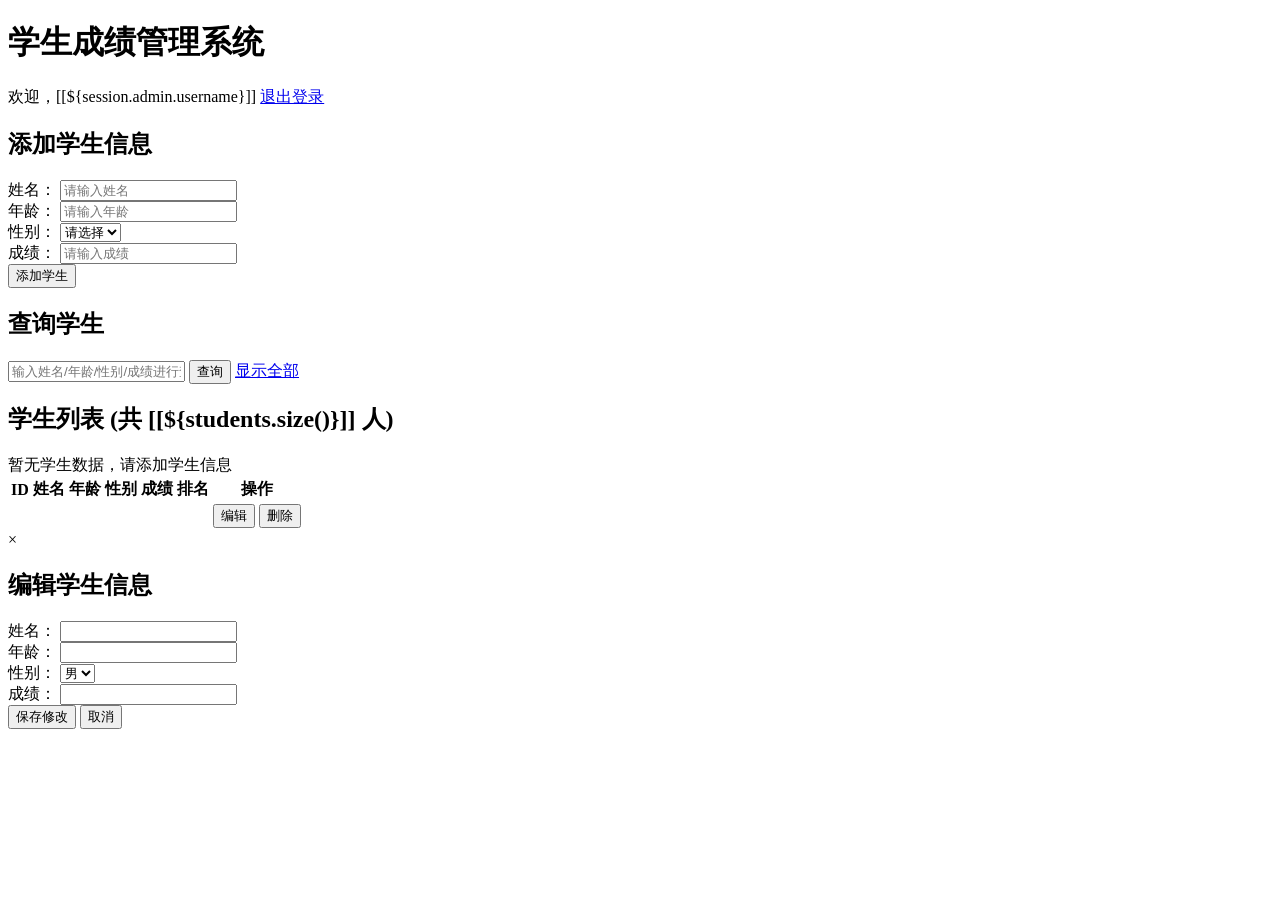
<file: student-score-system/${project.build.directory}/classes/templates/index.html>
<!DOCTYPE html>
<html xmlns:th="http://www.thymeleaf.org">
<head>
    <meta charset="UTF-8">
    <title>学生成绩管理系统 - 管理界面</title>
    <link rel="stylesheet" th:href="@{/css/style.css}">
</head>
<body>
<div class="container">
    <div class="header">
        <h1>学生成绩管理系统</h1>
        <div class="user-info">
            <span>欢迎，[[${session.admin.username}]]</span>
            <a href="/logout" class="logout-btn">退出登录</a>
        </div>
    </div>

    <!-- 添加学生表单 -->
    <div class="form-section">
        <h2>添加学生信息</h2>
        <form th:action="@{/add}" th:object="${student}" method="post">
            <div class="form-row">
                <div class="form-group">
                    <label>姓名：</label>
                    <input type="text" th:field="*{name}" required placeholder="请输入姓名">
                </div>
                <div class="form-group">
                    <label>年龄：</label>
                    <input type="number" th:field="*{age}" required placeholder="请输入年龄">
                </div>
                <div class="form-group">
                    <label>性别：</label>
                    <select th:field="*{gender}" required>
                        <option value="">请选择</option>
                        <option value="男">男</option>
                        <option value="女">女</option>
                    </select>
                </div>
                <div class="form-group">
                    <label>成绩：</label>
                    <input type="number" step="0.5" th:field="*{score}" required placeholder="请输入成绩">
                </div>
                <div class="form-group">
                    <button type="submit" class="btn btn-primary">添加学生</button>
                </div>
            </div>
            <div th:if="${error}" class="error-message" th:text="${error}"></div>
        </form>
    </div>

    <!-- 搜索表单 -->
    <div class="search-section">
        <h2>查询学生</h2>
        <form th:action="@{/search}" method="post">
            <div class="search-box">
                <input type="text" name="keyword" placeholder="输入姓名/年龄/性别/成绩进行查询"
                       th:value="${searchKeyword}" required>
                <button type="submit" class="btn btn-search">查询</button>
                <a href="/index" class="btn btn-reset">显示全部</a>
            </div>
        </form>
    </div>

    <!-- 学生列表 -->
    <div class="table-section">
        <h2>学生列表 <span class="count">(共 [[${students.size()}]] 人)</span></h2>
        <div th:if="${students.empty}" class="empty-message">
            暂无学生数据，请添加学生信息
        </div>
        <table th:unless="${students.empty}">
            <thead>
            <tr>
                <th>ID</th>
                <th>姓名</th>
                <th>年龄</th>
                <th>性别</th>
                <th>成绩</th>
                <th>排名</th>
                <th>操作</th>
            </tr>
            </thead>
            <tbody>
            <tr th:each="student,stat : ${students}">
                <td th:text="${student.id}"></td>
                <td th:text="${student.name}"></td>
                <td th:text="${student.age}"></td>
                <td th:text="${student.gender}"></td>
                <td th:text="${student.score}"></td>
                <td th:text="${stat.count}"></td>
                <td>
                    <button class="btn btn-edit" th:onclick="editStudent([[${student.id}]])">编辑</button>
                    <button class="btn btn-delete" th:onclick="deleteStudent([[${student.id}]])">删除</button>
                </td>
            </tr>
            </tbody>
        </table>
    </div>
</div>

<!-- 编辑对话框 -->
<div id="editModal" class="modal">
    <div class="modal-content">
        <span class="close" onclick="closeModal()">&times;</span>
        <h2>编辑学生信息</h2>
        <form th:action="@{/update}" th:object="${student}" method="post" id="editForm">
            <input type="hidden" name="id" id="editId">
            <div class="form-group">
                <label>姓名：</label>
                <input type="text" name="name" id="editName" required>
            </div>
            <div class="form-group">
                <label>年龄：</label>
                <input type="number" name="age" id="editAge" required>
            </div>
            <div class="form-group">
                <label>性别：</label>
                <select name="gender" id="editGender" required>
                    <option value="男">男</option>
                    <option value="女">女</option>
                </select>
            </div>
            <div class="form-group">
                <label>成绩：</label>
                <input type="number" step="0.5" name="score" id="editScore" required>
            </div>
            <div th:if="${updateError}" class="error-message" th:text="${updateError}"></div>
            <div class="form-buttons">
                <button type="submit" class="btn btn-primary">保存修改</button>
                <button type="button" class="btn btn-cancel" onclick="closeModal()">取消</button>
            </div>
        </form>
    </div>
</div>

<script th:inline="javascript">
    function deleteStudent(id) {
        if (confirm('确定要删除该学生信息吗？')) {
            window.location.href = '/delete/' + id;
        }
    }

    function editStudent(id) {
        fetch('/edit/' + id)
            .then(response => response.json())
            .then(student => {
                document.getElementById('editId').value = student.id;
                document.getElementById('editName').value = student.name;
                document.getElementById('editAge').value = student.age;
                document.getElementById('editGender').value = student.gender;
                document.getElementById('editScore').value = student.score;
                document.getElementById('editModal').style.display = 'block';
            });
    }

    function closeModal() {
        document.getElementById('editModal').style.display = 'none';
    }

    window.onclick = function(event) {
        var modal = document.getElementById('editModal');
        if (event.target == modal) {
            modal.style.display = 'none';
        }
    }
</script>
</body>
</html>
</file>
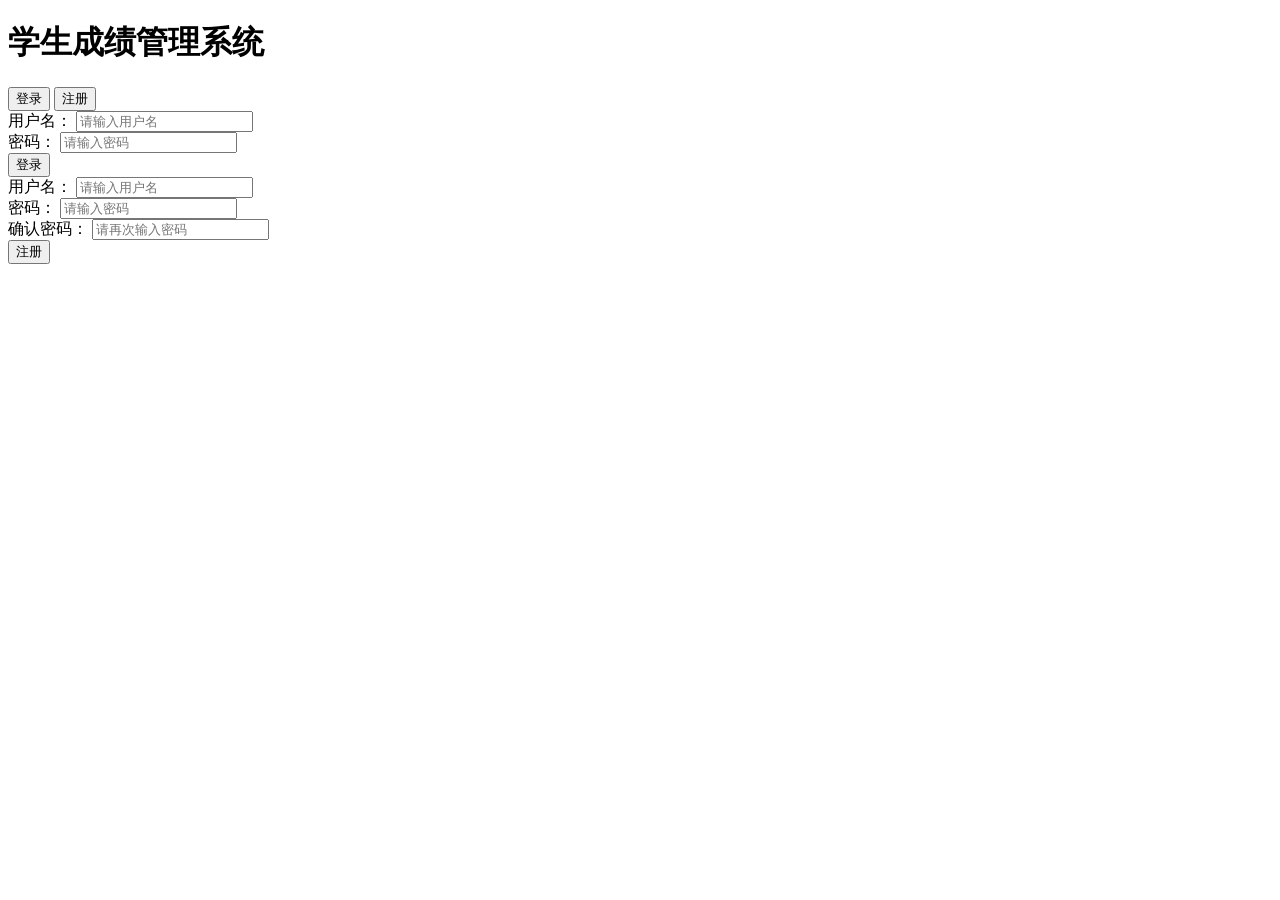
<file: student-score-system/${project.build.directory}/classes/templates/login.html>
<!DOCTYPE html>
<html xmlns:th="http://www.thymeleaf.org">
<head>
    <meta charset="UTF-8">
    <title>学生成绩管理系统 - 登录</title>
    <link rel="stylesheet" th:href="@{/css/style.css}">
</head>
<body>
<div class="login-container">
    <div class="login-box">
        <h1>学生成绩管理系统</h1>

        <div class="tab-container">
            <div class="tab-buttons">
                <button class="tab-btn active" onclick="showTab('login')">登录</button>
                <button class="tab-btn" onclick="showTab('register')">注册</button>
            </div>

            <!-- 登录表单 -->
            <div id="login-tab" class="tab-content active">
                <form th:action="@{/login}" method="post">
                    <div class="form-group">
                        <label>用户名：</label>
                        <input type="text" name="username" required placeholder="请输入用户名">
                    </div>
                    <div class="form-group">
                        <label>密码：</label>
                        <input type="password" name="password" required placeholder="请输入密码">
                    </div>
                    <div th:if="${error}" class="error-message" th:text="${error}"></div>
                    <div th:if="${success}" class="success-message" th:text="${success}"></div>
                    <button type="submit" class="submit-btn">登录</button>
                </form>
            </div>

            <!-- 注册表单 -->
            <div id="register-tab" class="tab-content">
                <form th:action="@{/register}" method="post">
                    <div class="form-group">
                        <label>用户名：</label>
                        <input type="text" name="username" required placeholder="请输入用户名">
                    </div>
                    <div class="form-group">
                        <label>密码：</label>
                        <input type="password" name="password" required placeholder="请输入密码">
                    </div>
                    <div class="form-group">
                        <label>确认密码：</label>
                        <input type="password" name="confirmPassword" required placeholder="请再次输入密码">
                    </div>
                    <div th:if="${registerError}" class="error-message" th:text="${registerError}"></div>
                    <button type="submit" class="submit-btn">注册</button>
                </form>
            </div>
        </div>
    </div>
</div>

<script>
    function showTab(tabName) {
        // 隐藏所有tab内容
        document.querySelectorAll('.tab-content').forEach(tab => {
            tab.classList.remove('active');
        });
        // 移除所有按钮的active类
        document.querySelectorAll('.tab-btn').forEach(btn => {
            btn.classList.remove('active');
        });
        // 显示选中的tab
        document.getElementById(tabName + '-tab').classList.add('active');
        // 高亮选中的按钮
        event.target.classList.add('active');
    }
</script>
</body>
</html>
</file>
